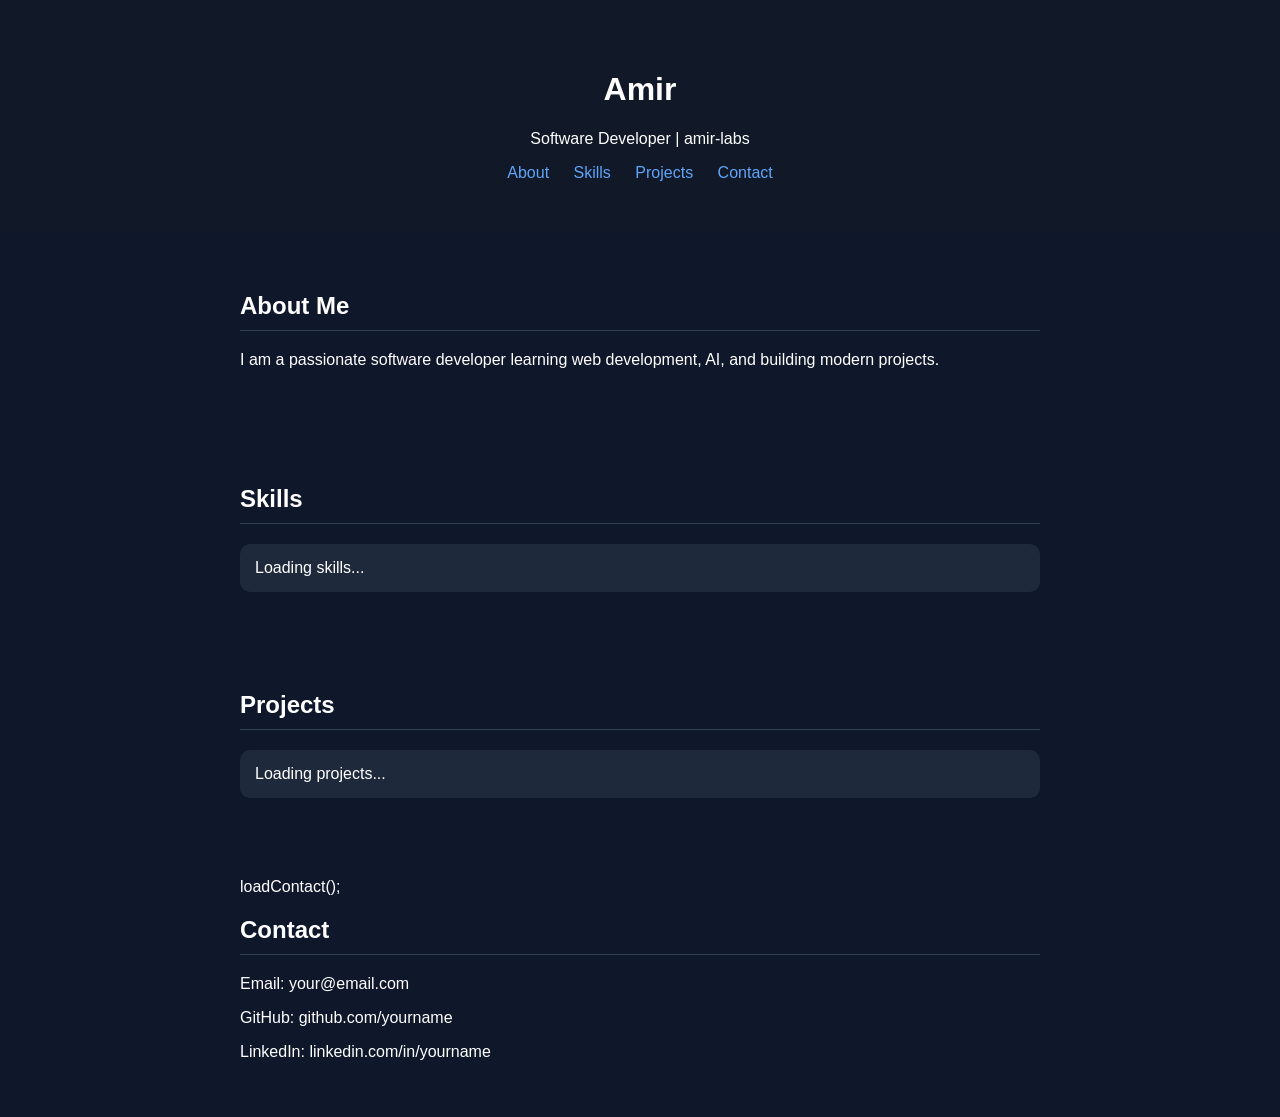
<file: index.html>
<!DOCTYPE html>
<html lang="en">
<head>
  <meta charset="UTF-8">
  <meta name="viewport" content="width=device-width, initial-scale=1.0">
  <title>Amir | Portfolio</title>
  <link rel="stylesheet" href="style.css">
</head>

<body>

<header>
  <h1>Amir</h1>
  <p>Software Developer | amir-labs</p>

  <nav>
    <a href="#about">About</a>
    <a href="#skills">Skills</a>
    <a href="#projects">Projects</a>
    <a href="#contact">Contact</a>
  </nav>
</header>

<section id="about">
  <h2>About Me</h2>
  <p id="about-text">
    I am a passionate software developer learning web development, AI, and building modern projects.
  </p>
</section>

<section id="skills">
  <h2>Skills</h2>
  <div id="skills-list">
    Loading skills...
  </div>
</section>

<section id="projects">
  <h2>Projects</h2>
  <div id="projects-list">
    Loading projects...
  </div>
</section>

<section id="contact">
  

<script>
async function loadContact() {
  const res = await fetch('content/contact.md');
  const text = await res.text();

  const lines = text.split("\n");

  document.getElementById("email").innerText = lines[0];
  document.getElementById("github").innerText = lines[1];
  document.getElementById("linkedin").innerText = lines[2];
}



<footer>
  Built by Amir | amir-labs
</footer>

<script>
async function loadContent() {
  const skillsRes = await fetch('skills.md');
  const skillsText = await skillsRes.text();

  const projectsRes = await fetch('projects.md');
  const projectsText = await projectsRes.text();

  document.getElementById("skills-list").innerHTML =
    skillsText.replaceAll("-", "•");

  document.getElementById("projects-list").innerHTML =
    projectsText.replaceAll("-", "•");
}

loadContent();
</script>
  loadContact();
</script>
  <h2>Contact</h2>
  <p>Email: your@email.com</p>
  <p>GitHub: github.com/yourname</p>
  <p>LinkedIn: linkedin.com/in/yourname</p>
</section>

</body>
</html>
</file>
<file: style.css>
body {
  margin: 0;
  font-family: Arial, sans-serif;
  background: #0f172a;
  color: white;
}

header {
  text-align: center;
  padding: 50px 20px;
  background: #111827;
}

nav {
  margin-top: 15px;
}

nav a {
  margin: 0 10px;
  color: #60a5fa;
  text-decoration: none;
}

section {
  max-width: 800px;
  margin: auto;
  padding: 40px 20px;
}

h2 {
  border-bottom: 1px solid #334155;
  padding-bottom: 10px;
}

#skills-list, #projects-list {
  background: #1e293b;
  padding: 15px;
  border-radius: 10px;
}

footer {
  text-align: center;
  padding: 20px;
  background: #111827;
  margin-top: 40px;
}
</file>
